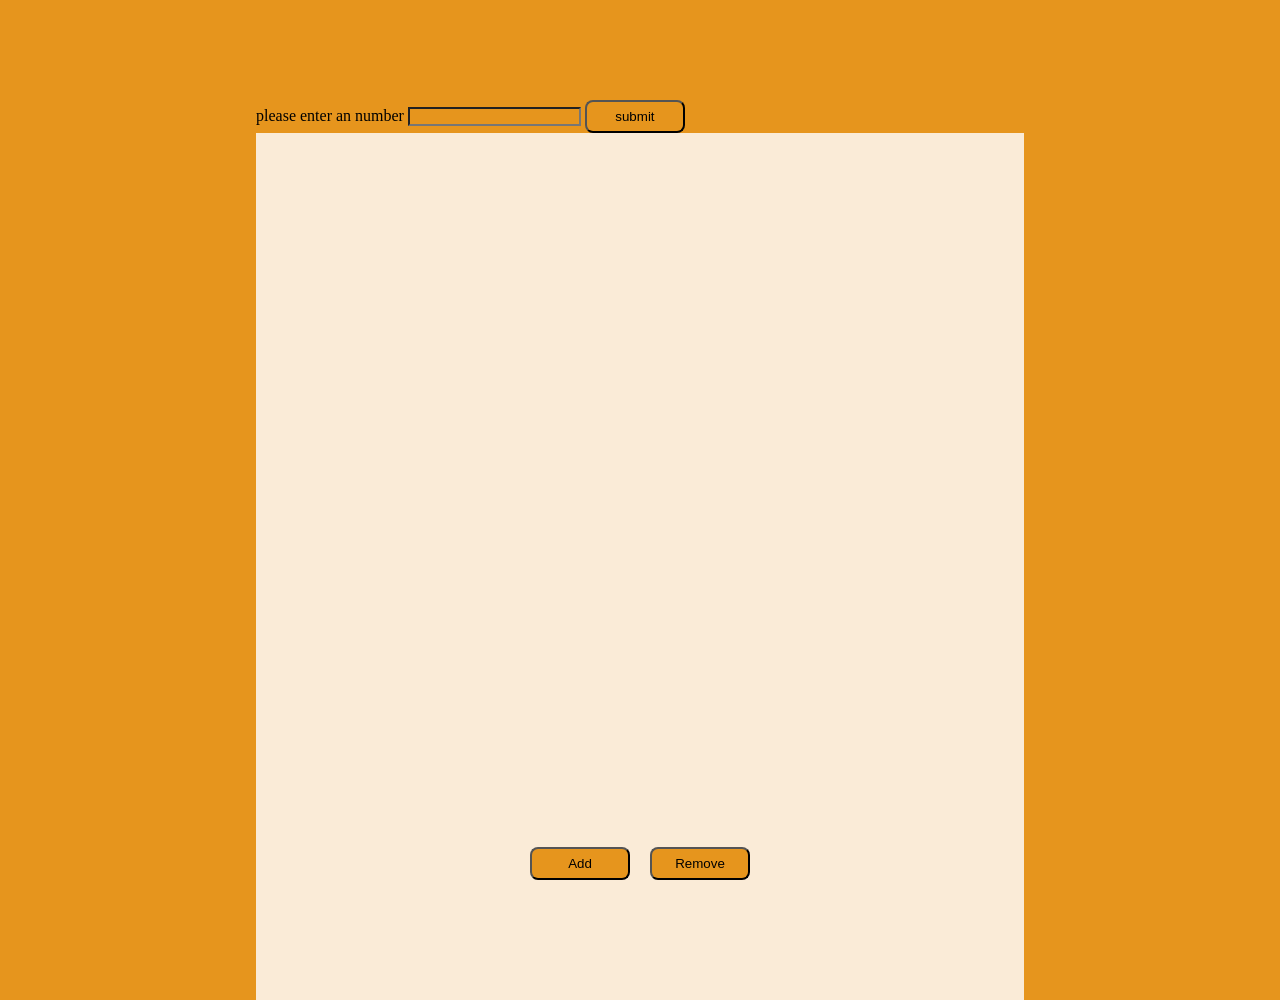
<file: index.html>
<!DOCTYPE html>
<html lang="en">
<head>
  <meta charset="UTF-8">
  <meta name="viewport" content="width=device-width, initial-scale=1.0">
  <title>Document</title>
  <link rel="stylesheet" href="style.css">
</head>
<body>

  <div class="section2">
    <p class="">
      please enter an number
      <input type="text" name="number" id="input">
      <button id="submit">submit</button>
      <p id="output"></p>
    </p>
  </div>
  <div class="section1">

    <ul id ="list">
  
    </ul>
    <div class="buttons">

      <button type="submit" id="button">
      Add
      </button>
      <button type="submit" id="rmButton">
        Remove
      </button>


    </div>


  </div>
 
  <script src="script.js"></script>
</body>
</html>
</file>
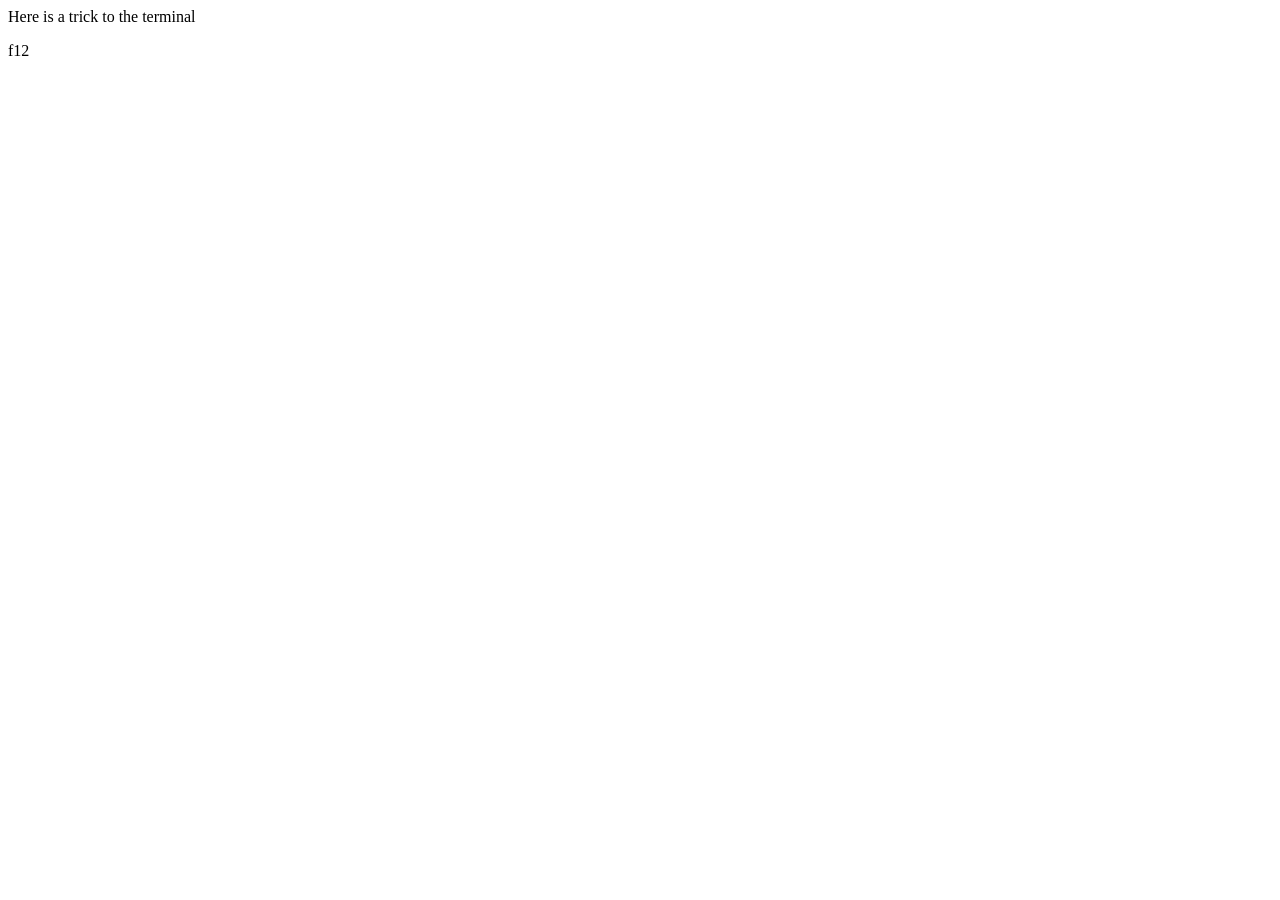
<file: rps.html>
<!DOCTYPE html>
<html lang="en">
  <head>
    <meta charset="UTF-8" />
    <meta name="viewport" content="width=device-width, initial-scale=1.0" />
    <title>Welcome to Rock Paper Scissor</title>
  </head>
  <body>
    <section>
      Here is a trick to the terminal
      <p>f12</p>
    </section>
    <script defer>
      // Constants
      const CHOICES = ["rock", "paper", "scissor"];

      // Function to generate a random number
      function randomNumber() {
        return Math.floor(Math.random() * CHOICES.length);
      }

      // Function to get the computer's choice
      function getComputerChoice() {
        return CHOICES[randomNumber()];
      }

      // Function to get the human's choice
      function getHumanChoice() {
        let input = prompt("Enter your response: Rock, Paper, or Scissor").toLowerCase().trim();
        while (!CHOICES.includes(input)) {
          input = prompt("Invalid input. Please enter Rock, Paper, or Scissor").toLowerCase();
        }
        return input;
      }

      // Function to play a round
      function playRound(computerChoice, humanChoice) {
        let winner = "";
        if (computerChoice === humanChoice) {
          winner = "It's a tie!";
        } else if (
          (computerChoice === "rock" && humanChoice === "scissor") ||
          (computerChoice === "paper" && humanChoice === "rock") ||
          (computerChoice === "scissor" && humanChoice === "paper")
        ) {
          winner = "Computer wins!";
        } else {
          winner = "You win!";
        }
        console.log(winner);
        return winner;
      }

      // Function to play the game
      function playGame() {
        let counter = parseInt(prompt("Enter the number of rounds you want to play: "));
        if (isNaN(counter) || counter <= 0) {
          console.log("The value can only be a valid positive number");
          return;
        }

        let computerScore = 0;
        let humanScore = 0;
        let ties = 0;

        for (let i = 1; i <= counter; i++) {
          let computerChoice = getComputerChoice();
          let humanChoice = getHumanChoice();
          let winner = playRound(computerChoice, humanChoice);

          if (winner === "Computer wins!") {
            computerScore++;
          } else if (winner === "You win!") {
            humanScore++;
          } else {
            ties++;
          }
        }

        console.log(`Results: Computer ${computerScore}, Ties ${ties}, Your wins ${humanScore}`);
      }

      alert("Welcome to Rock Paper Scissor");
      playGame();
    </script>
  </body>
</html>
</file>
<file: style.css>
*{
    padding:0;
    margin: 0;
    box-sizing: border-box; 
    background-color: rgb(230, 149, 29);
}
body{
    background-color: antiquewhite;
    width:60vw;
    height: 100vh;
    margin: 0 auto;
}
.section1{
    background-color: inherit;   
    text-align: center;
    display: flex;
    align-items: center;
    justify-content: center;
}
.section2{
    margin-top: 100px;
    background-color: inherit;
}
.section1 p {
    background-color: inherit;
    text-align: center;
}
button{
    width: 100px;
    padding: 7px;
    border-radius: 8px;
}
.buttons{
    background-color: inherit;
    position: absolute;
    bottom: 20px;
    display: flex;
    gap: 20px;
  
}
.list:nth-child(1){
 list-style-type: none;
}
</file>
